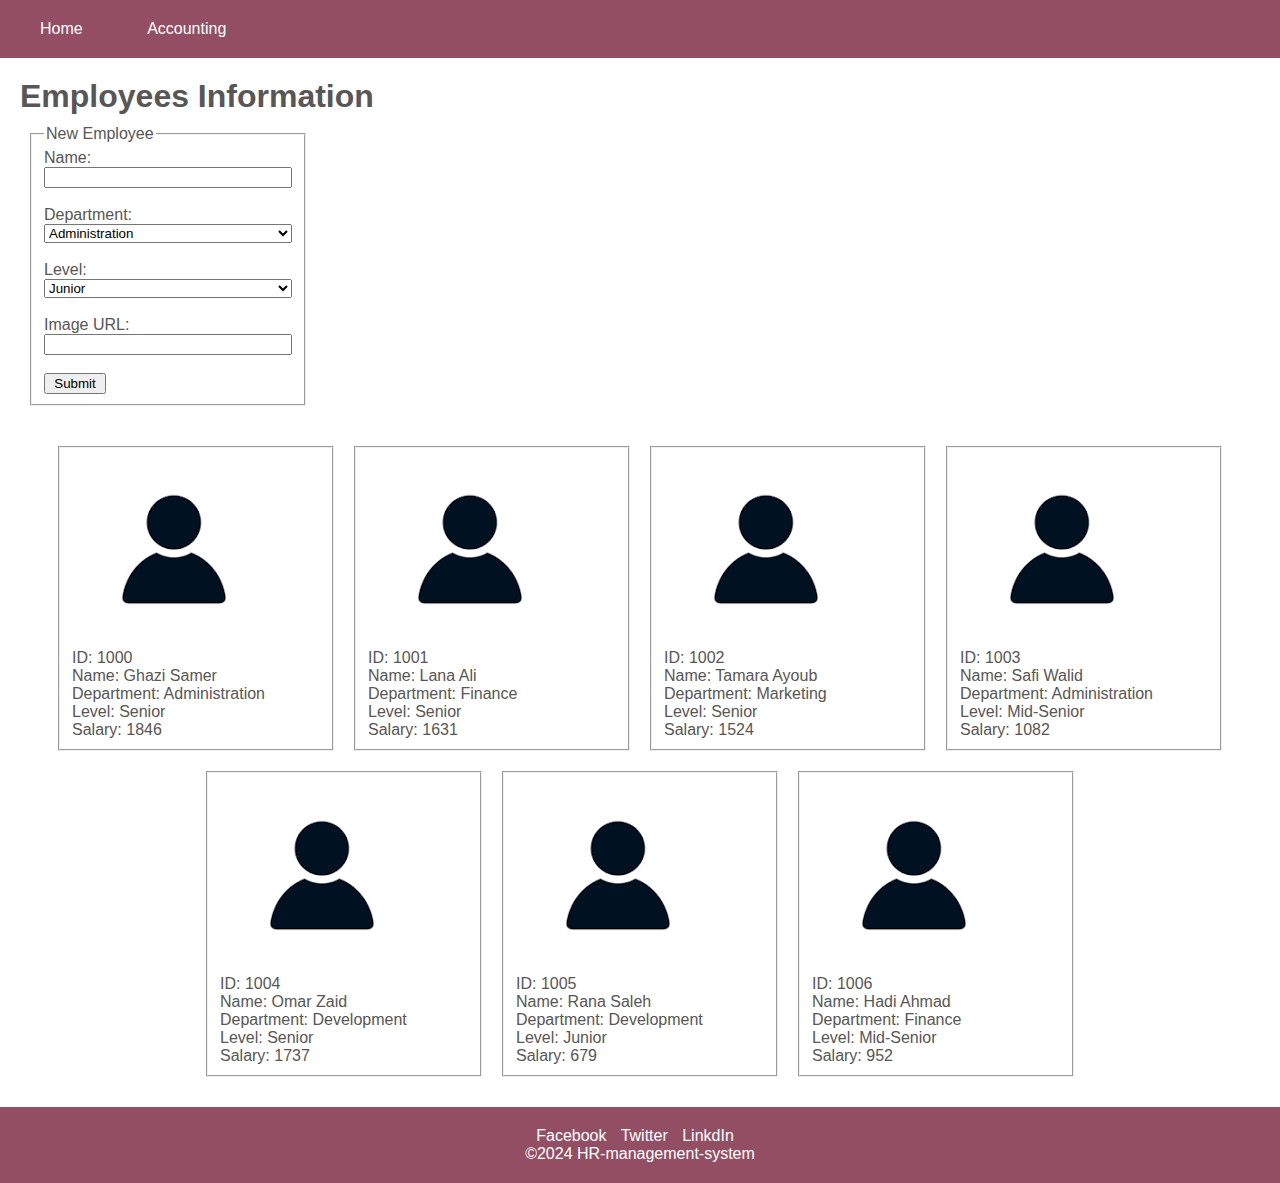
<file: index.html>
<!DOCTYPE html>
<html lang="en">

<head>
    <meta charset="UTF-8">
    <meta name="viewport" content="width=device-width, initial-scale=1.0">
    <title>HR-management-system</title>
    <link rel="stylesheet" href="style.css">
</head>

<body>
    <header>
        <nav>
            <ul>
                <li><a href="index.html">Home</a></li>
                <li><a href="accounting.html">Accounting</a></li>
            </ul>

        </nav>
    </header>
    <main>
        <h1>Employees Information</h1>
        <fieldset>
            <legend>New Employee</legend>

            <form id="employeeForm">
                <label for="fullName">Name:</label>
                <input type="text" id="fullName" name="fullName" required><br>

                <label for="department">Department:</label>
                <select id="department" name="department" required>
                    <option value="Administration">Administration</option>
                    <option value="Marketing">Marketing</option>
                    <option value="Development">Development</option>
                    <option value="Finance">Finance</option>
                </select><br>

                <label for="level">Level:</label>
                <select id="level" name="level" required>
                    <option value="Junior">Junior</option>
                    <option value="Mid-Senior">Mid-Senior</option>
                    <option value="Senior">Senior</option>
                </select><br>

                <label for="imageUrl">Image URL:</label>
                <input type="text" id="imageUrl" name="imageUrl" required><br>

                <button type="submit" id="submitButton">Submit</button>
            </form>

        </fieldset>


        <div id="employeeCards">

        </div>

    </main>
    <footer>
        <div class="social-media">
            <a href="#">Facebook</a>
            <a href="#">Twitter</a>
            <a href="#">LinkdIn</a>
        </div>
        <p>&copy;2024 HR-management-system</p>
    </footer>
    <script src="app.js"></script>

</body>

</html>
</file>
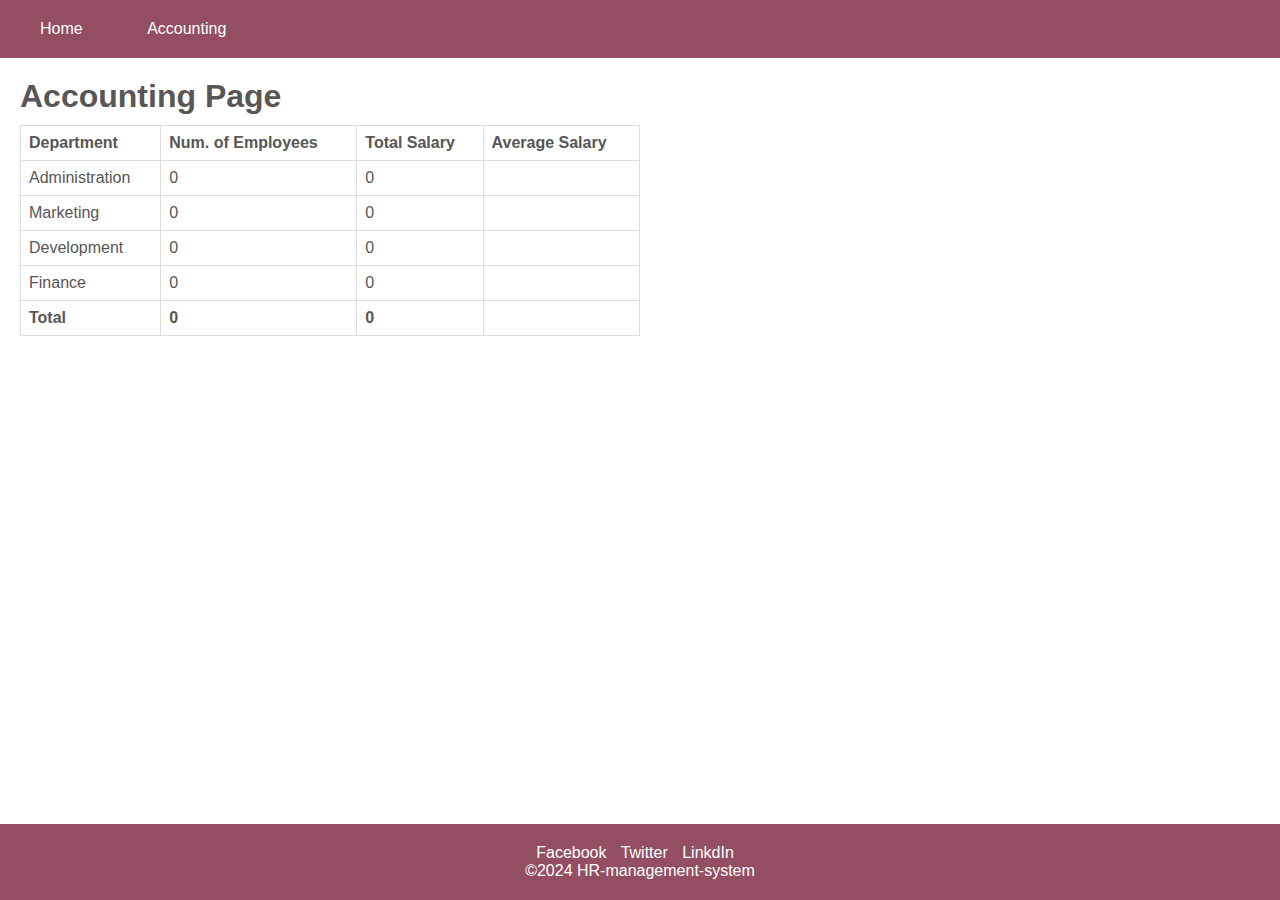
<file: accounting.html>
<!DOCTYPE html>
<html lang="en">

<head>
    <meta charset="UTF-8">
    <meta name="viewport" content="width=device-width, initial-scale=1.0">
    <title>HR-management-system</title>
    <link rel="stylesheet" href="style.css">
</head>

<body>
    <header>
        <nav>
            <ul>
                <li><a href="index.html">Home</a></li>
                <li><a href="accounting.html">Accounting</a></li>
            </ul>

        </nav>
    </header>
    <main>
        <h1>Accounting Page</h1>
        <section>
            <table>
                <thead>
                    <tr>
                        <th>Department</th>
                        <th>Num. of Employees</th>
                        <th>Total Salary</th>
                        <th>Average Salary</th>
                    </tr>
                </thead>
                <tbody>
                    <tr>
                        <td>Administration</td>
                        <td id="numAdministration"></td>
                        <td id="totalAdministration"></td>
                        <td id="avgAdministration"></td>
                    </tr>
                    <tr>
                        <td>Marketing</td>
                        <td id="numMarketing"></td>
                        <td id="totalMarketing"></td>
                        <td id="avgMarketing"></td>
                    </tr>
                    <tr>
                        <td>Development</td>
                        <td id="numDevelopment"></td>
                        <td id="totalDevelopment"></td>
                        <td id="avgDevelopment"></td>
                    </tr>
                    <tr>
                        <td>Finance</td>
                        <td id="numFinance"></td>
                        <td id="totalFinance"></td>
                        <td id="avgFinance"></td>
                    </tr>
                </tbody>
                <tfoot>
                    <tr>
                        <th>Total</th>
                        <th id="totalNum"></th>
                        <th id="totalSalary"></th>
                        <th id="totalAvg"></th>
                    </tr>
                </tfoot>

            </table>
        </section>



    </main>
    <footer>
        <div class="social-media">
            <a href="#">Facebook</a>
            <a href="#">Twitter</a>
            <a href="#">LinkdIn</a>
        </div>
        <p>&copy;2024 HR-management-system</p>
    </footer>
    <script src="accounting.js"></script>

</body>

</html>
</file>
<file: style.css>
body,
h1,
p,
ul,
li {
    margin: 0;
    padding: 0;
}

body {
    font-family: Arial, sans-serif;
    background-color: #CAA6A6;
    color: #333;
    min-height: 100vh;
    display: flex;
    flex-direction: column;
}

header {
    background-color: #944E63;
    color: #fff;
    padding: 20px;
}

nav ul {
    list-style-type: none;
}

nav ul li {
    display: inline;
    margin-right: 20px;
    padding: 20px;
}

nav ul li a {
    color: #fff;
    text-decoration: none;
}

main {
    flex: 1;
    padding: 20px;
    background-color: #fff;
    color: #585656;
}

footer {
    background-color: #944E63;
    color: #fff;
    padding: 20px;
    text-align: center;
}

.social-media a {
    color: #fff;
    text-decoration: none;
    margin-right: 10px;
}

#employeeCards {
    padding-top: 20px;
    display: flex;
    flex-direction: row;
    flex-wrap: wrap;
    justify-content: center;
}

fieldset {
    width: 20%;
    margin: 10px;
}

h1 {
    margin-bottom: 10px;
}

#employeeForm {
    display: flex;
    flex-direction: column;
    justify-content: space-between;
}

#submitButton {
    width: 25%;
}

table {
    border-collapse: collapse;
    width: 50%;
}

td,
th {
    border: 1px solid #dddddd;
    text-align: left;
    padding: 8px;
}
</file>
